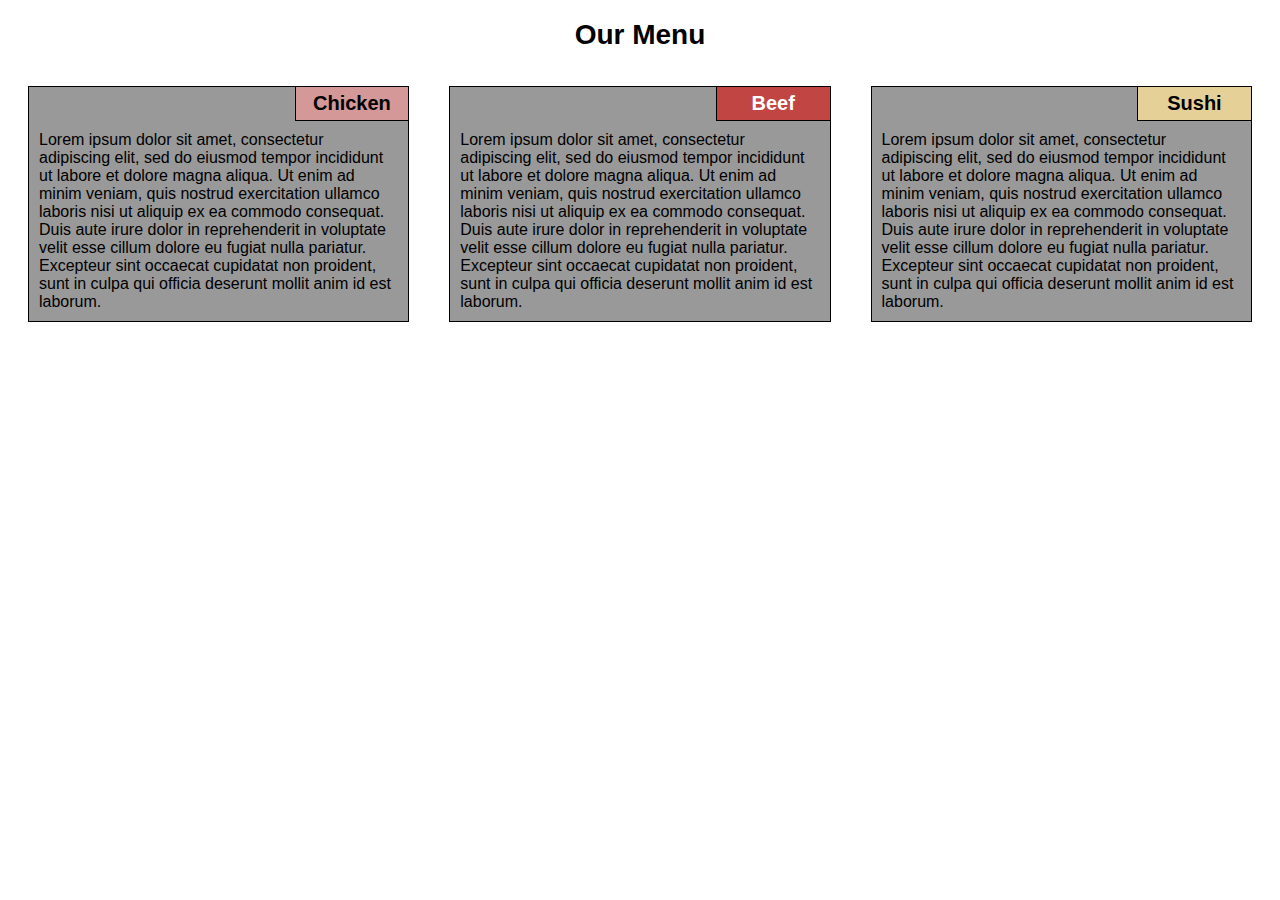
<file: module2-solution/index.html>
<!doctype html>
	<html>
	<head>
		<meta charset="utf-8">
		<meta name="viewport" content="with=device=width, initial-scale=1">
		<link rel="stylesheet" href="css/styles.css">
	</head>
	<body>
		<h1>
			Our Menu
		</h1>
		<div class="row">
			<div class="col-desktop-4 col-tablet-6">
				<section class="menu-item">
					<section class="item-title" id="chicken">
						<h2>
							Chicken
						</h2>
					</section>
					<p>
						Lorem ipsum dolor sit amet, consectetur adipiscing elit, sed do eiusmod tempor incididunt ut labore et dolore magna aliqua. Ut enim ad minim veniam, quis nostrud exercitation ullamco laboris nisi ut aliquip ex ea commodo consequat. Duis aute irure dolor in reprehenderit in voluptate velit esse cillum dolore eu fugiat nulla pariatur. Excepteur sint occaecat cupidatat non proident, sunt in culpa qui officia deserunt mollit anim id est laborum.
					</p>
				</section>
			</div>
			<div class="col-desktop-4 col-tablet-6">
				<section class="menu-item">
					<section class="item-title" id="beef">
						<h2>
							Beef
						</h2>
					</section>
					<p>
						Lorem ipsum dolor sit amet, consectetur adipiscing elit, sed do eiusmod tempor incididunt ut labore et dolore magna aliqua. Ut enim ad minim veniam, quis nostrud exercitation ullamco laboris nisi ut aliquip ex ea commodo consequat. Duis aute irure dolor in reprehenderit in voluptate velit esse cillum dolore eu fugiat nulla pariatur. Excepteur sint occaecat cupidatat non proident, sunt in culpa qui officia deserunt mollit anim id est laborum.
					</p>
				</section>
			</div>
			<div class="col-desktop-4 col-tablet-12">
				<section class="menu-item">
					<section class="item-title" id="sushi">
						<h2>
							Sushi
						</h2>
					</section>
					<p>
						Lorem ipsum dolor sit amet, consectetur adipiscing elit, sed do eiusmod tempor incididunt ut labore et dolore magna aliqua. Ut enim ad minim veniam, quis nostrud exercitation ullamco laboris nisi ut aliquip ex ea commodo consequat. Duis aute irure dolor in reprehenderit in voluptate velit esse cillum dolore eu fugiat nulla pariatur. Excepteur sint occaecat cupidatat non proident, sunt in culpa qui officia deserunt mollit anim id est laborum.
					</p>
				</section>
			</div>
		</div>
	</body>
	</html>
</file>
<file: module2-solution/css/styles.css>
*{
	box-sizing: border-box;
	font-family: caladea, sans-serif;
}

h1{
	font-size: 175%;
	text-align: center;
	margin-bottom: 15px;
}

h2{
	font-size: 125%;
	text-align: center;
	margin: 5px;
}

p{
	margin: 10px;
	clear: right;
	align: center;
}

section.menu-item{
	margin: 20px;
	border: 1px solid black;
	background-color: #999999;	
}

section.item-title{
	border: 1px solid black;
	border-top: none;
	border-right: none;
	margin-bottom: 10px;
	float: right;
	width: 30%;
}

#chicken{
	background-color: #D59898;
}

#beef{
	background-color: #C14543;
	color: white;
}

#sushi{
	background-color: #E5D198;
}

.row{
	width: 100%;
}

/*desktop styles*/
@media (min-width: 992px){
	.col-desktop-1, .col-desktop-2, .col-desktop-3, .col-desktop-4, .col-desktop-5, .col-desktop-6, .col-desktop-7, .col-desktop-8, .col-desktop-9, .col-desktop-10, .col-desktop-11, .col-desktop-12 {
		float: left;
	}
	.col-desktop-1 {
		width: 8.33%;
	}
	.col-desktop-2 {
		width: 16.66%;
	}
	.col-desktop-3 {
		width: 25%;
	}
	.col-desktop-4 {
		width: 33.33%;
	}
	.col-desktop-5 {
		width: 41.66%;
	}
	.col-desktop-6 {
		width: 50%;
	}
	.col-desktop-7 {
		width: 58.33%;
	}
	.col-desktop-8 {
		width: 66.66%;
	}
	.col-desktop-9 {
		width: 74.99%;
	}
	.col-desktop-10 {
		width: 83.33%;
	}
	.col-desktop-11 {
		width: 91.66%;
	}
	.col-desktop-12 {
		width: 100%;
	}
}
/*tablet styles*/
@media (min-width: 768px) and (max-width: 991px){
	.col-tablet-1, .col-tablet-2, .col-tablet-3, .col-tablet-4, .col-tablet-5, .col-tablet-6, .col-tablet-7, .col-tablet-8, .col-tablet-9, .col-tablet-10, .col-tablet-11, .col-tablet-12 {
		float: left;
	}
	.col-tablet-1 {
		width: 8.33%;
	}
	.col-tablet-2 {
		width: 16.66%;
	}
	.col-tablet-3 {
		width: 25%;
	}
	.col-tablet-4 {
		width: 33.33%;
	}
	.col-tablet-5 {
		width: 41.66%;
	}
	.col-tablet-6 {
		width: 50%;
	}
	.col-tablet-7 {
		width: 58.33%;
	}
	.col-tablet-8 {
		width: 66.66%;
	}
	.col-tablet-9 {
		width: 74.99%;
	}
	.col-tablet-10 {
		width: 83.33%;
	}
	.col-tablet-11 {
		width: 91.66%;
	}
	.col-tablet-12 {
		width: 100%;
	}
}
</file>
